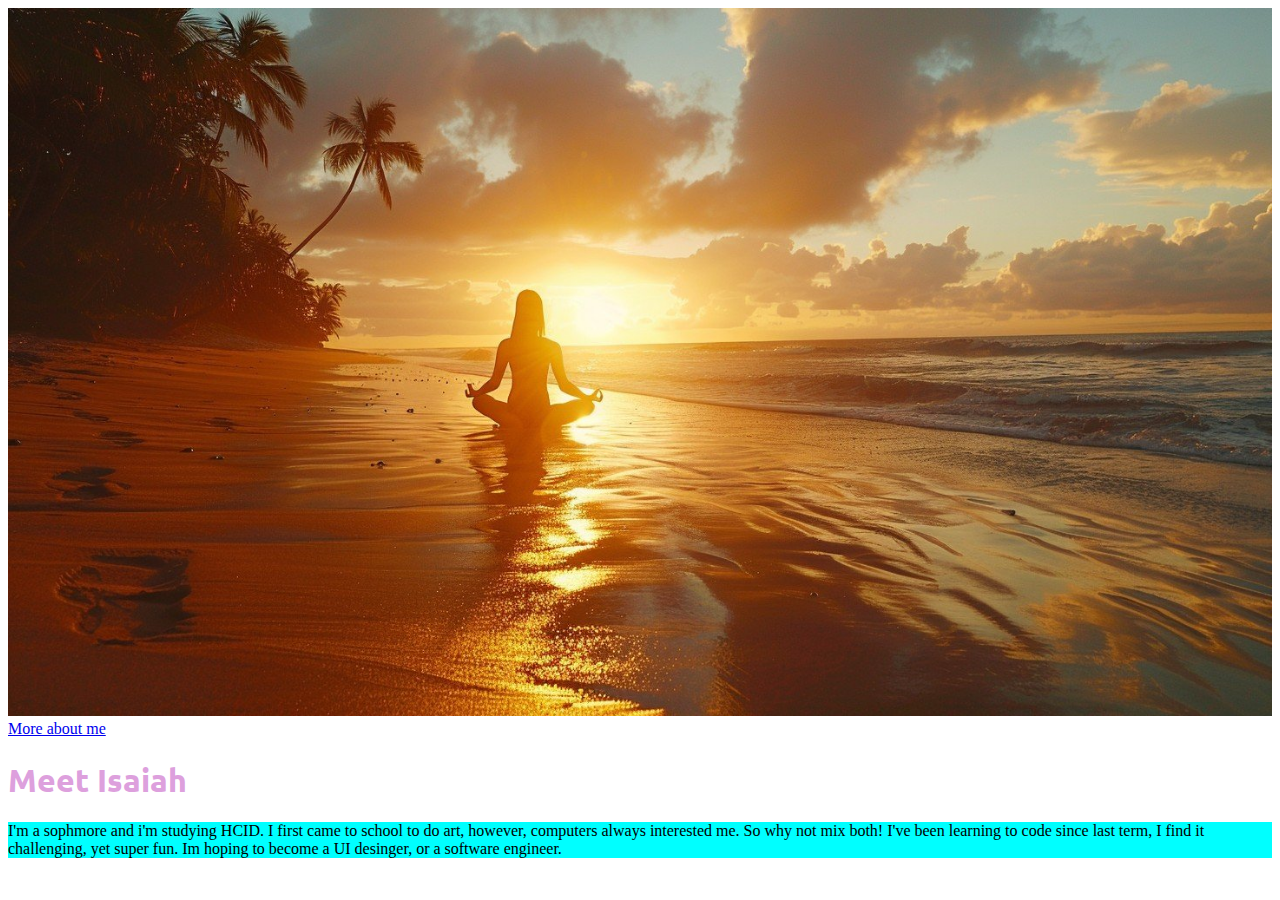
<file: index.html>
<!DOCTYPE html>
<html lang="en">
<head>
  <meta charset="UTF-8">
  <title>About Isaiah</title>
  <meta name="keywords" content="HTML, CSS">
  <meta name="author" content="Isaiah Clarke">
  <meta name="viewport" content="width=device-width, initial-scale=1.0">
  <meta name="description" content="Meet Isaiah">
  <link rel="stylesheet" href="css/style.css">
  <link rel="preconnect" href="https://fonts.googleapis.com">
  <link rel="preconnect" href="https://fonts.gstatic.com" crossorigin>
  <link href="https://fonts.googleapis.com/css2?family=Ubuntu:ital,wght@0,300;0,400;0,500;0,700;1,300;1,400;1,500;1,700&display=swap" rel="stylesheet">
</head>
<body>
  <div class="hero">
    <img src="img/meditation.jpg" alt="meditation imgage">
  </div>
  <nav>
    <a href="about.html">More about me</a>
  </nav>
  <header>
    <h1>Meet Isaiah</h1>
  </header>
  <main>
    <p>I'm a sophmore and i'm studying HCID. I first came to school to do art, however, computers always interested me. So why not mix both! I've been learning to code since last term, I find it challenging, yet super fun. Im hoping to become a UI desinger, or a software engineer.</p>
  </main>
</body>
</html>
</file>
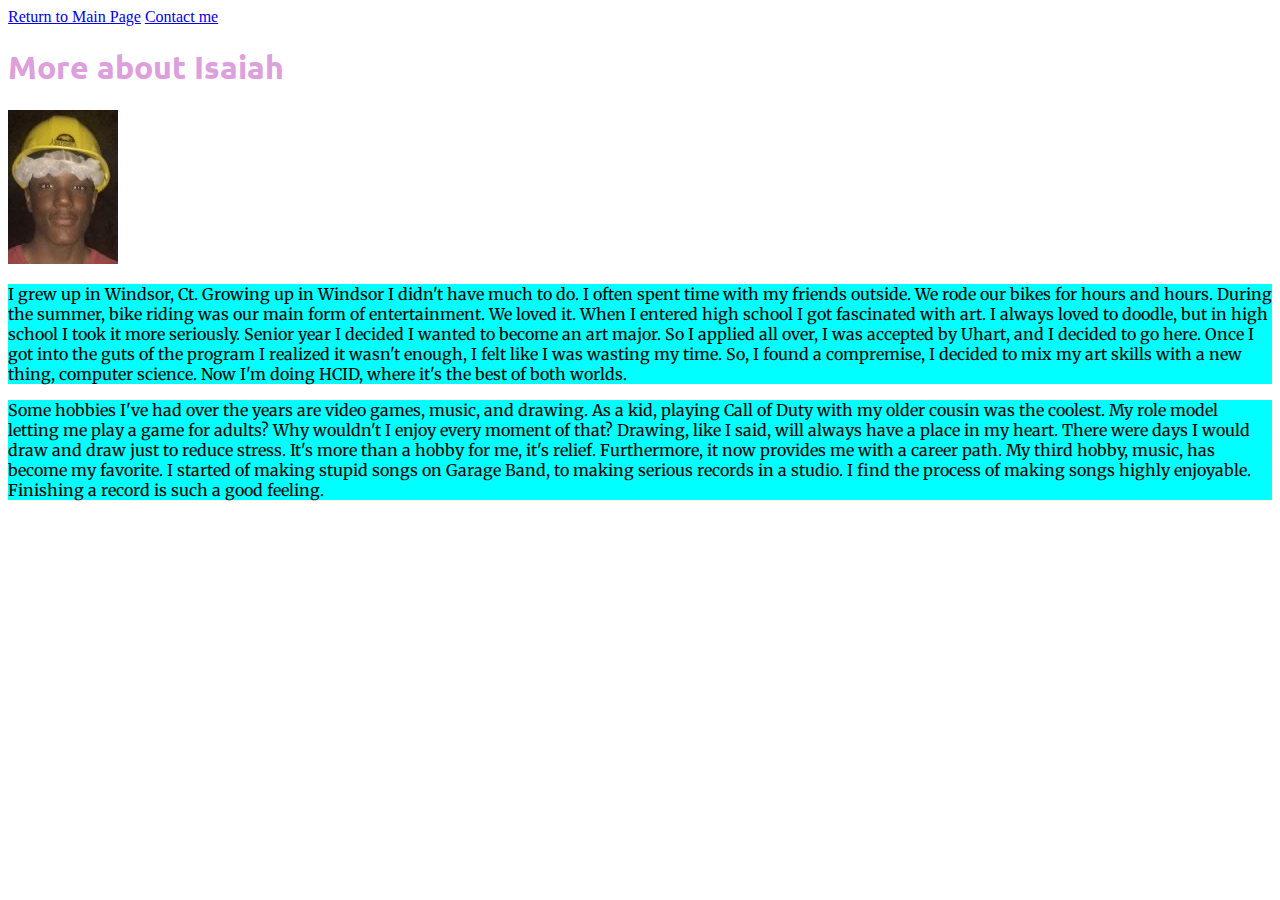
<file: about.html>
<!DOCTYPE html>
<html lang="en">
<head>
  <meta charset="UTF-8">
  <title>More about Isaiah</title>
  <meta name="keywords" content="HTML, CSS">
  <meta name="author" content="Isaiah Clarke">
  <meta name="viewport" content="width=device-width, initial-scale=1.0">
  <meta name="description" content="About Isaiah">
  <link rel="stylesheet" href="css/style.css">
  <link rel="preconnect" href="https://fonts.googleapis.com">
  <link rel="preconnect" href="https://fonts.gstatic.com" crossorigin>
  <link href="https://fonts.googleapis.com/css2?family=Ubuntu:ital,wght@0,300;0,400;0,500;0,700;1,300;1,400;1,500;1,700&display=swap" rel="stylesheet">
  <link href="https://fonts.googleapis.com/css2?family=Merriweather:ital,wght@0,300;0,400;0,700;0,900;1,300;1,400;1,700;1,900&display=swap" rel="stylesheet">
</head>
<body>
  <nav>
    <a href="index.html">Return to Main Page</a>
    <a href="contact.html">Contact me</a>
  </nav>
  <header>
    <h1>More about Isaiah</h1>
  </header>
  <main>
    <img src="img/me.jpg" alt="Me in Barbados in 2019">
    <p> I grew up in Windsor, Ct. Growing up in Windsor I didn't have much to do. I often spent time with my friends outside. We rode our bikes for hours and hours. During the summer, bike riding was our main form of entertainment. We loved it. When I entered high school I got fascinated with art. I always loved to doodle, but in high school I took it more seriously. Senior year I decided I wanted to become an art major. So I applied all over, I was accepted by Uhart, and I decided to go here. Once I got into the guts of the program I realized it wasn't enough, I felt like I was wasting my time. So, I found a compremise, I decided to mix my art skills with a new thing, computer science. Now I'm doing HCID, where it's the best of both worlds.</p>
    <p>Some hobbies I've had over the years are video games, music, and drawing. As a kid, playing Call of Duty with my older cousin was the coolest. My role model letting me play a game for adults? Why wouldn't I enjoy every moment of that? Drawing, like I said, will always have a place in my heart. There were days I would draw and draw just to reduce stress. It's more than a hobby for me, it's relief. Furthermore, it now provides me with a career path. My third hobby, music, has become my favorite. I started of making stupid songs on Garage Band, to making serious records in a studio. I find the process of making songs highly enjoyable. Finishing a record is such a good feeling.</p>
  </main>
</body>
</html>
</file>
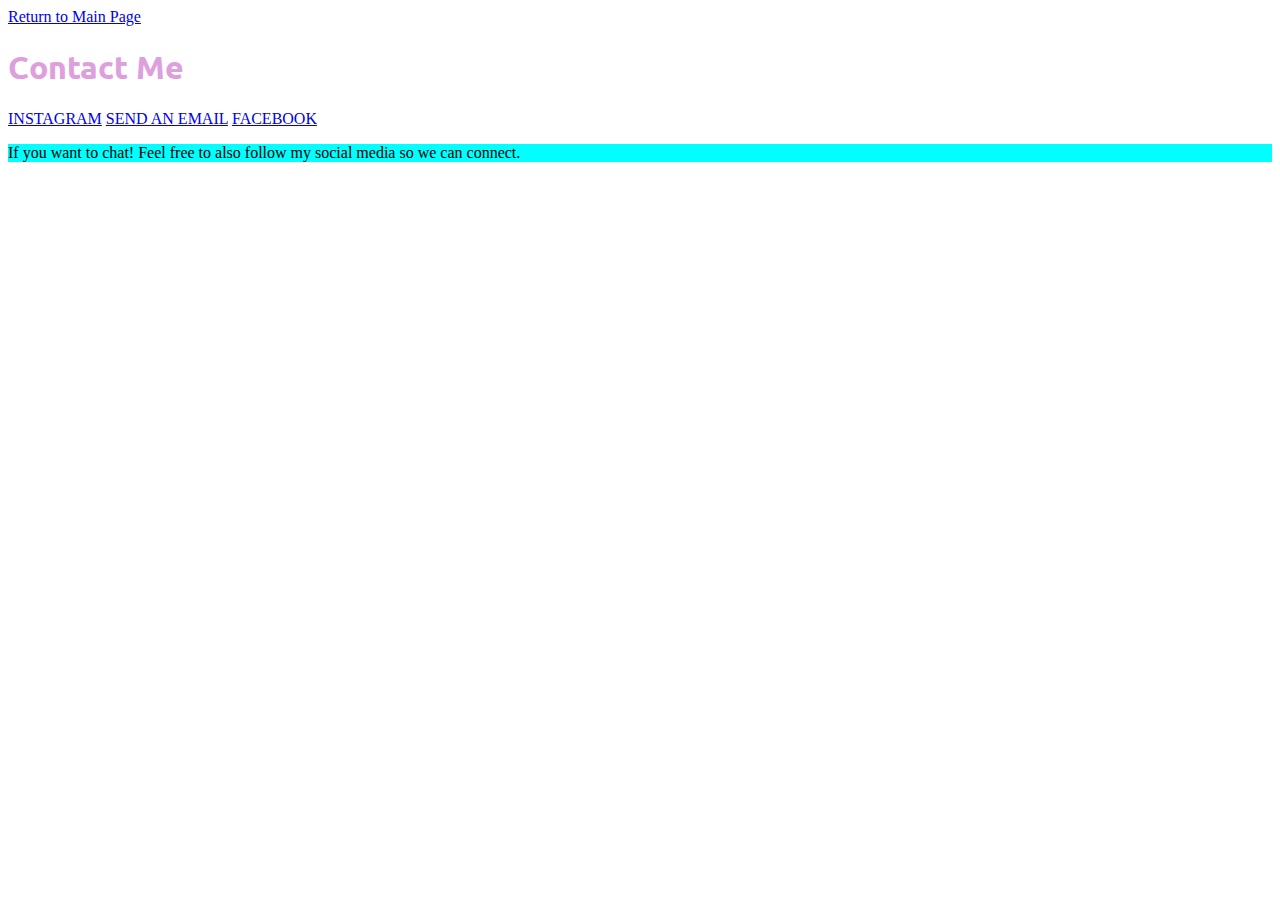
<file: contact.html>
<!DOCTYPE html>
<html lang="en">
<head>
  <meta charset="UTF-8">
  <title>Contact Page</title>
  <meta name="keywords" content="HTML, CSS">
  <meta name="author" content="Isaiah Clarke">
  <meta name="viewport" content="width=device-width, initial-scale=1.0">
  <meta name="description" content="Contact Isaiah">
  <link rel="stylesheet" href="css/style.css">
  <link rel="preconnect" href="https://fonts.googleapis.com">
  <link rel="preconnect" href="https://fonts.gstatic.com" crossorigin>
  <link href="https://fonts.googleapis.com/css2?family=Ubuntu:ital,wght@0,300;0,400;0,500;0,700;1,300;1,400;1,500;1,700&display=swap" rel="stylesheet">
</head>
<body>
  <nav>
    <a href="index.html">Return to Main Page</a>
  </nav>
  <header>
    <h1>Contact Me</h1>
  </header>
  <nav>
    <a href="https://www.instagram.com/isaiahhc/?hl=en"> INSTAGRAM</a>
    <a href="mailto:isclarke.hartford.edu">SEND AN EMAIL</a>
    <a href="https://www.facebook.com/isaiah.clarke.1614/">FACEBOOK</a>
  </nav>
  <main>
    <p>If you want to chat! Feel free to also follow my social media so we can connect.</p>
  </main>
</body>
</html>
</file>
<file: css/style.css>
h1{
  color: plum;
}

p{
  background-color: aqua;
}

header{
  font-family: "Ubuntu", sans-serif;
  font-weight: 400;
  font-style: normal;
}

p{
  font-family: "Merriweather", serif;
  font-weight: 400;
  font-style: normal;
}
.hero img {
  height: 100%;
  width: 100%;
}
</file>
